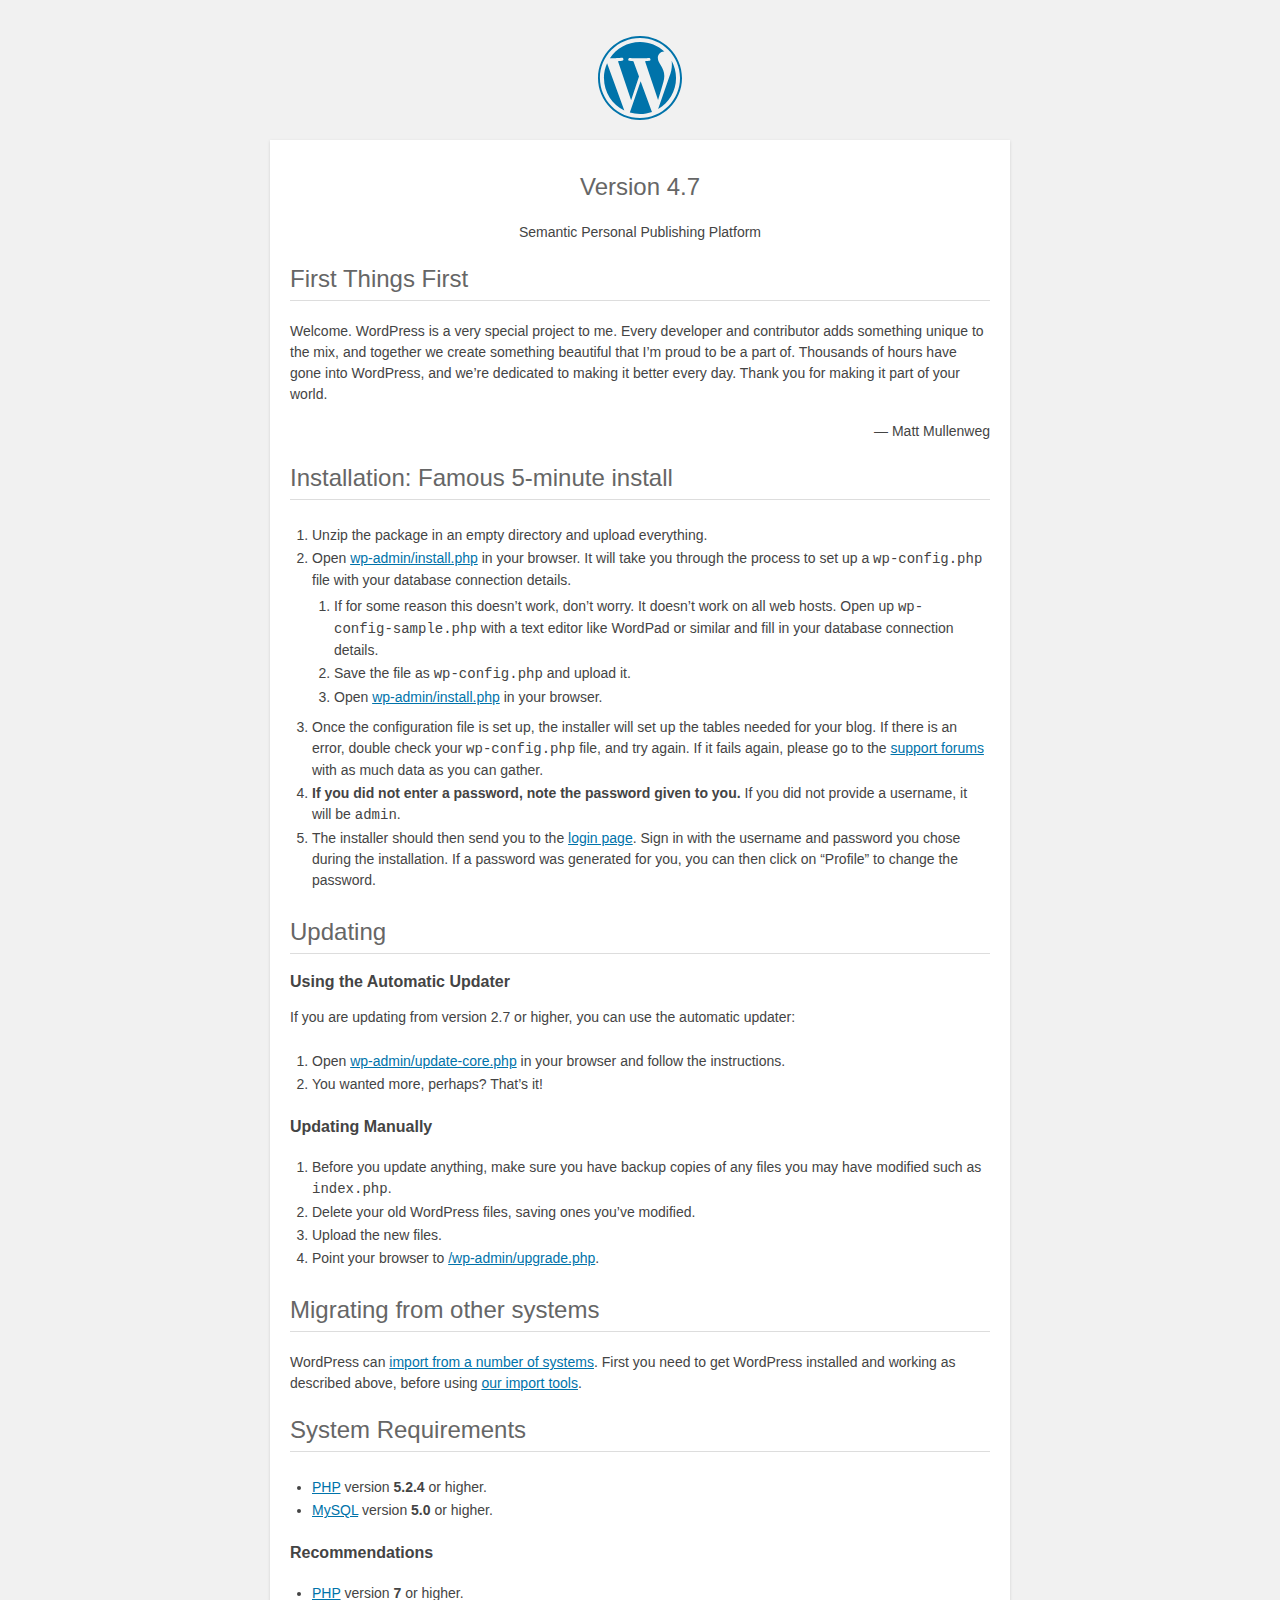
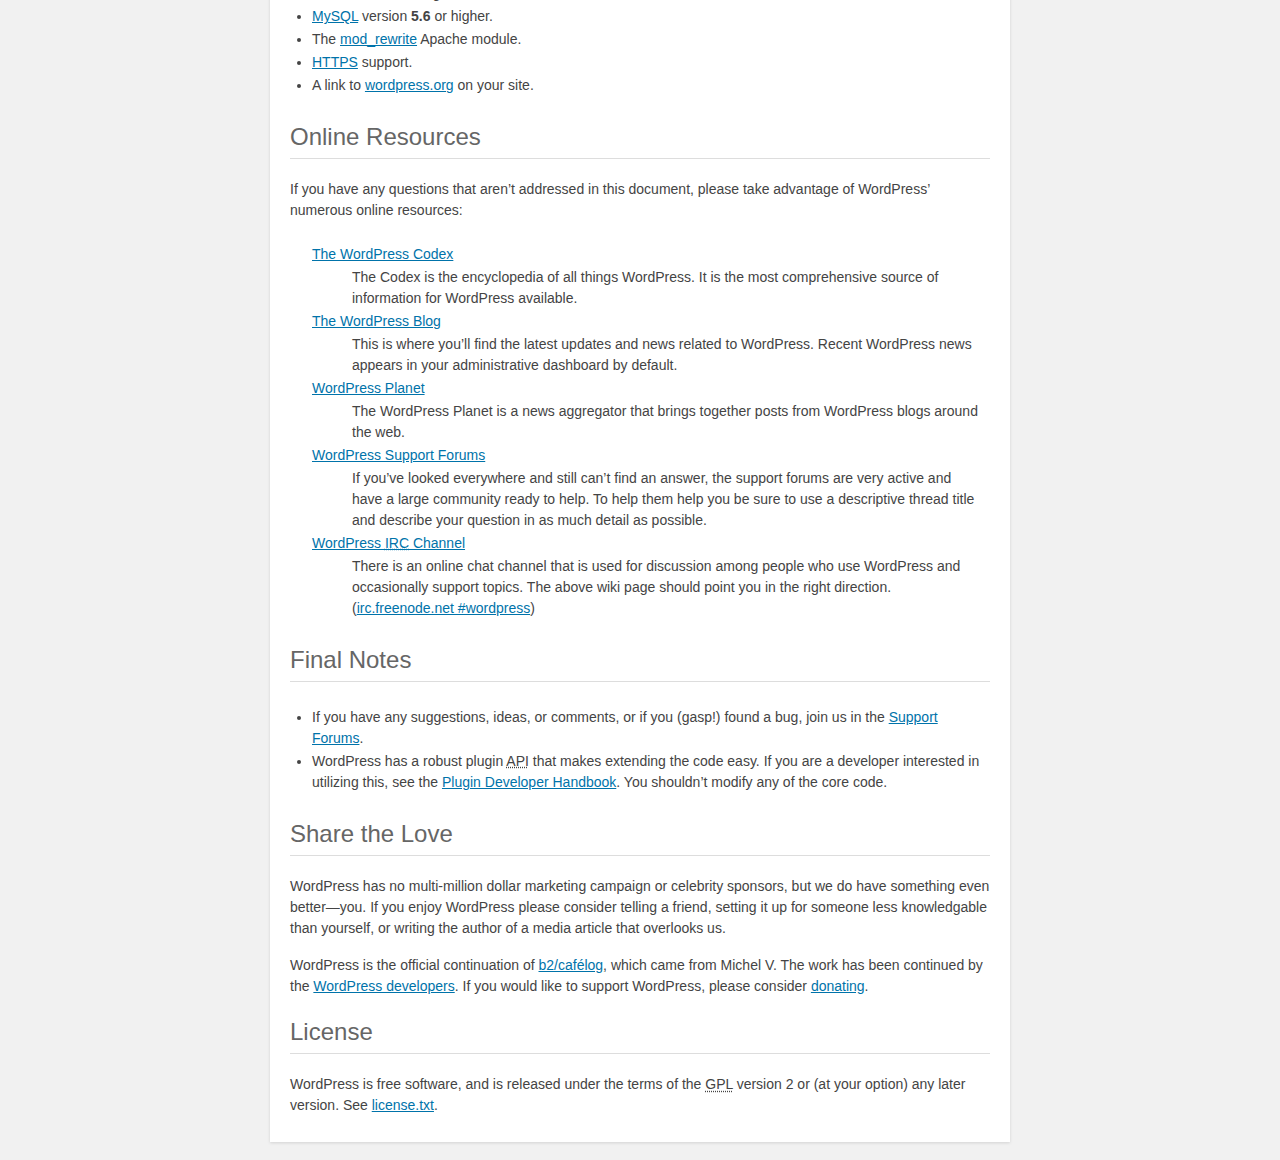
<file: readme.html>
<!DOCTYPE html>
<html>
<head>
	<meta name="viewport" content="width=device-width" />
	<meta http-equiv="Content-Type" content="text/html; charset=utf-8" />
	<title>WordPress &#8250; ReadMe</title>
	<link rel="stylesheet" href="wp-admin/css/install.css?ver=20100228" type="text/css" />
</head>
<body>
<h1 id="logo">
	<a href="https://wordpress.org/"><img alt="WordPress" src="wp-admin/images/wordpress-logo.png" /></a>
	<br /> Version 4.7
</h1>
<p style="text-align: center">Semantic Personal Publishing Platform</p>

<h2>First Things First</h2>
<p>Welcome. WordPress is a very special project to me. Every developer and contributor adds something unique to the mix, and together we create something beautiful that I&#8217;m proud to be a part of. Thousands of hours have gone into WordPress, and we&#8217;re dedicated to making it better every day. Thank you for making it part of your world.</p>
<p style="text-align: right">&#8212; Matt Mullenweg</p>

<h2>Installation: Famous 5-minute install</h2>
<ol>
	<li>Unzip the package in an empty directory and upload everything.</li>
	<li>Open <span class="file"><a href="wp-admin/install.php">wp-admin/install.php</a></span> in your browser. It will take you through the process to set up a <code>wp-config.php</code> file with your database connection details.
		<ol>
			<li>If for some reason this doesn&#8217;t work, don&#8217;t worry. It doesn&#8217;t work on all web hosts. Open up <code>wp-config-sample.php</code> with a text editor like WordPad or similar and fill in your database connection details.</li>
			<li>Save the file as <code>wp-config.php</code> and upload it.</li>
			<li>Open <span class="file"><a href="wp-admin/install.php">wp-admin/install.php</a></span> in your browser.</li>
		</ol>
	</li>
	<li>Once the configuration file is set up, the installer will set up the tables needed for your blog. If there is an error, double check your <code>wp-config.php</code> file, and try again. If it fails again, please go to the <a href="https://wordpress.org/support/" title="WordPress support">support forums</a> with as much data as you can gather.</li>
	<li><strong>If you did not enter a password, note the password given to you.</strong> If you did not provide a username, it will be <code>admin</code>.</li>
	<li>The installer should then send you to the <a href="wp-login.php">login page</a>. Sign in with the username and password you chose during the installation. If a password was generated for you, you can then click on &#8220;Profile&#8221; to change the password.</li>
</ol>

<h2>Updating</h2>
<h3>Using the Automatic Updater</h3>
<p>If you are updating from version 2.7 or higher, you can use the automatic updater:</p>
<ol>
	<li>Open <span class="file"><a href="wp-admin/update-core.php">wp-admin/update-core.php</a></span> in your browser and follow the instructions.</li>
	<li>You wanted more, perhaps? That&#8217;s it!</li>
</ol>

<h3>Updating Manually</h3>
<ol>
	<li>Before you update anything, make sure you have backup copies of any files you may have modified such as <code>index.php</code>.</li>
	<li>Delete your old WordPress files, saving ones you&#8217;ve modified.</li>
	<li>Upload the new files.</li>
	<li>Point your browser to <span class="file"><a href="wp-admin/upgrade.php">/wp-admin/upgrade.php</a>.</span></li>
</ol>

<h2>Migrating from other systems</h2>
<p>WordPress can <a href="https://codex.wordpress.org/Importing_Content">import from a number of systems</a>. First you need to get WordPress installed and working as described above, before using <a href="wp-admin/import.php" title="Import to WordPress">our import tools</a>.</p>

<h2>System Requirements</h2>
<ul>
	<li><a href="https://secure.php.net/">PHP</a> version <strong>5.2.4</strong> or higher.</li>
	<li><a href="https://www.mysql.com/">MySQL</a> version <strong>5.0</strong> or higher.</li>
</ul>

<h3>Recommendations</h3>
<ul>
	<li><a href="https://secure.php.net/">PHP</a> version <strong>7</strong> or higher.</li>
	<li><a href="https://www.mysql.com/">MySQL</a> version <strong>5.6</strong> or higher.</li>
	<li>The <a href="https://httpd.apache.org/docs/2.2/mod/mod_rewrite.html">mod_rewrite</a> Apache module.</li>
	<li><a href="https://wordpress.org/news/2016/12/moving-toward-ssl/">HTTPS</a> support.</li>
	<li>A link to <a href="https://wordpress.org/">wordpress.org</a> on your site.</li>
</ul>

<h2>Online Resources</h2>
<p>If you have any questions that aren&#8217;t addressed in this document, please take advantage of WordPress&#8217; numerous online resources:</p>
<dl>
	<dt><a href="https://codex.wordpress.org/">The WordPress Codex</a></dt>
		<dd>The Codex is the encyclopedia of all things WordPress. It is the most comprehensive source of information for WordPress available.</dd>
	<dt><a href="https://wordpress.org/news/">The WordPress Blog</a></dt>
		<dd>This is where you&#8217;ll find the latest updates and news related to WordPress. Recent WordPress news appears in your administrative dashboard by default.</dd>
	<dt><a href="https://planet.wordpress.org/">WordPress Planet</a></dt>
		<dd>The WordPress Planet is a news aggregator that brings together posts from WordPress blogs around the web.</dd>
	<dt><a href="https://wordpress.org/support/">WordPress Support Forums</a></dt>
		<dd>If you&#8217;ve looked everywhere and still can&#8217;t find an answer, the support forums are very active and have a large community ready to help. To help them help you be sure to use a descriptive thread title and describe your question in as much detail as possible.</dd>
	<dt><a href="https://codex.wordpress.org/IRC">WordPress <abbr title="Internet Relay Chat">IRC</abbr> Channel</a></dt>
		<dd>There is an online chat channel that is used for discussion among people who use WordPress and occasionally support topics. The above wiki page should point you in the right direction. (<a href="irc://irc.freenode.net/wordpress">irc.freenode.net #wordpress</a>)</dd>
</dl>

<h2>Final Notes</h2>
<ul>
	<li>If you have any suggestions, ideas, or comments, or if you (gasp!) found a bug, join us in the <a href="https://wordpress.org/support/">Support Forums</a>.</li>
	<li>WordPress has a robust plugin <abbr title="application programming interface">API</abbr> that makes extending the code easy. If you are a developer interested in utilizing this, see the <a href="https://developer.wordpress.org/plugins/">Plugin Developer Handbook</a>. You shouldn&#8217;t modify any of the core code.</li>
</ul>

<h2>Share the Love</h2>
<p>WordPress has no multi-million dollar marketing campaign or celebrity sponsors, but we do have something even better&#8212;you. If you enjoy WordPress please consider telling a friend, setting it up for someone less knowledgable than yourself, or writing the author of a media article that overlooks us.</p>

<p>WordPress is the official continuation of <a href="http://cafelog.com/">b2/caf&#233;log</a>, which came from Michel V. The work has been continued by the <a href="https://wordpress.org/about/">WordPress developers</a>. If you would like to support WordPress, please consider <a href="https://wordpress.org/donate/" title="Donate to WordPress">donating</a>.</p>

<h2>License</h2>
<p>WordPress is free software, and is released under the terms of the <abbr title="GNU General Public License">GPL</abbr> version 2 or (at your option) any later version. See <a href="license.txt">license.txt</a>.</p>

</body>
</html>
</file>
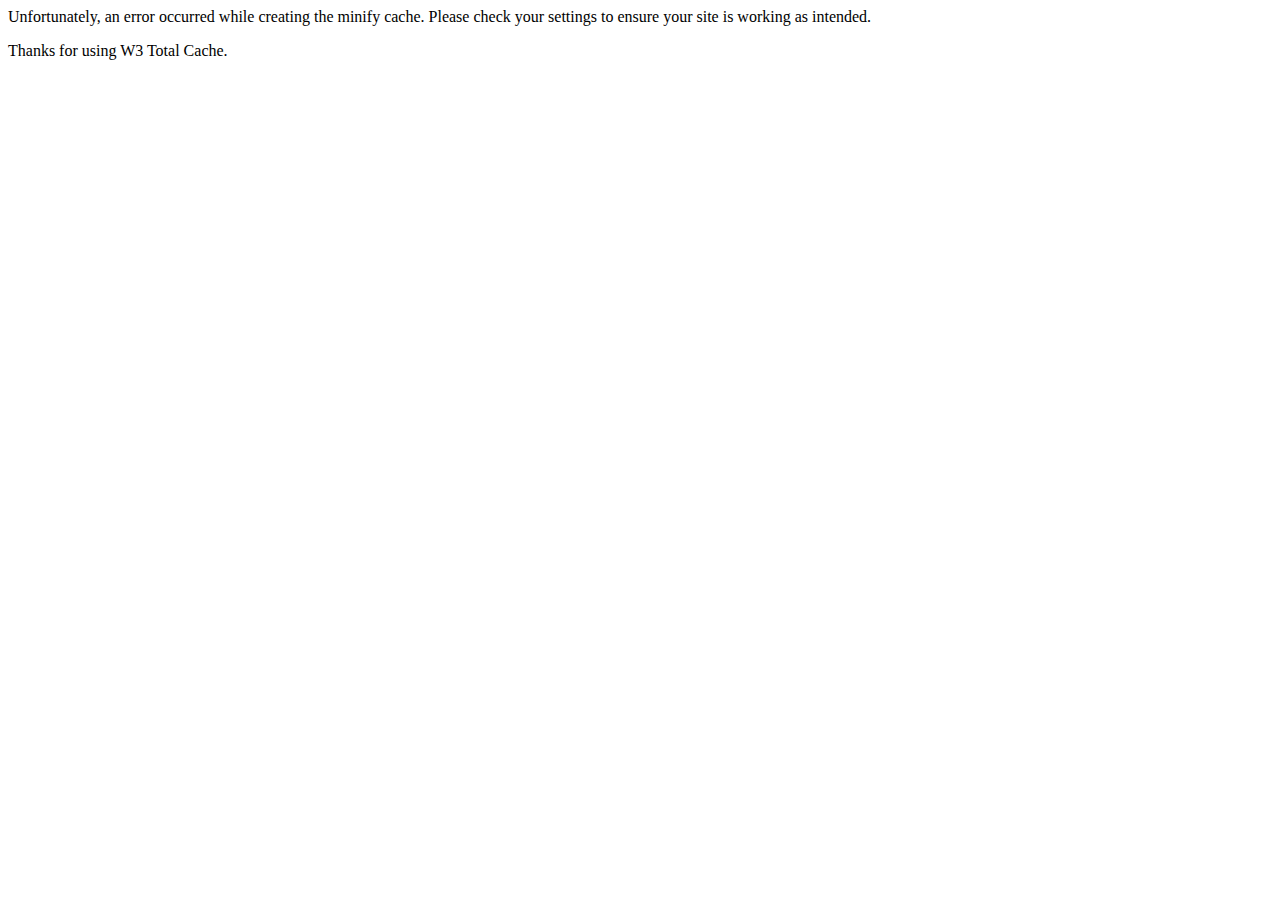
<file: wp-content/plugins/w3-total-cache/inc/email/minify_error_notification.html>
<html>
	<head></head>
	<body>
		<p>Unfortunately, an error occurred while creating the minify cache. Please check your settings to ensure your site is working as intended.</p>
		<p>Thanks for using W3 Total Cache.</p>
	</body>
</html>
</file>
<file: wp-admin/css/install.css>
html {
	background: #f1f1f1;
	margin: 0 20px;
}

body {
	background: #fff;
	color: #444;
	font-family: -apple-system, BlinkMacSystemFont, "Segoe UI", Roboto, Oxygen-Sans, Ubuntu, Cantarell, "Helvetica Neue", sans-serif;
	margin: 140px auto 25px;
	padding: 20px 20px 10px 20px;
	max-width: 700px;
	-webkit-font-smoothing: subpixel-antialiased;
	-webkit-box-shadow: 0 1px 3px rgba(0,0,0,0.13);
	box-shadow: 0 1px 3px rgba(0,0,0,0.13);
}

a {
	color: #0073aa;
}

a:hover,
a:active {
	color: #00a0d2;
}

a:focus {
	color: #124964;
	-webkit-box-shadow:
		0 0 0 1px #5b9dd9,
		0 0 2px 1px rgba(30, 140, 190, .8);
	box-shadow:
		0 0 0 1px #5b9dd9,
		0 0 2px 1px rgba(30, 140, 190, .8);
}

.ie8 a:focus {
	outline: #5b9dd9 solid 1px;
}

h1, h2 {
	border-bottom: 1px solid #ddd;
	clear: both;
	color: #666;
	font-size: 24px;
	padding: 0;
	padding-bottom: 7px;
	font-weight: 400;
}

h3 {
	font-size: 16px;
}

p, li, dd, dt {
	padding-bottom: 2px;
	font-size: 14px;
	line-height: 1.5;
}

code, .code {
	font-family: Consolas, Monaco, monospace;
}

ul, ol, dl {
	padding: 5px 5px 5px 22px;
}

a img {
	border:0
}
abbr {
	border: 0;
	font-variant: normal;
}

fieldset {
	border: 0;
	padding: 0;
	margin: 0;
}

label {
	cursor: pointer;
}

#logo {
	margin: 6px 0 14px 0;
	padding: 0 0 7px 0;
	border-bottom: none;
	text-align:center
}
#logo a {
	background-image: url(../images/w-logo-blue.png?ver=20131202);
	background-image: none, url(../images/wordpress-logo.svg?ver=20131107);
	-webkit-background-size: 84px;
	background-size: 84px;
	background-position: center top;
	background-repeat: no-repeat;
	color: #444; /* same as login.css */
	height: 84px;
	font-size: 20px;
	font-weight: 400;
	line-height: 1.3em;
	margin: -130px auto 25px;
	padding: 0;
	text-decoration: none;
	width: 84px;
	text-indent: -9999px;
	outline: none;
	overflow: hidden;
	display: block;
}

#logo a:focus {
	-webkit-box-shadow: none;
	box-shadow: none;
}

.step {
	margin: 20px 0 15px;
}
.step, th {
	text-align: left;
	padding: 0;
}
.language-chooser.wp-core-ui .step .button.button-large {
	height: 36px;
	font-size: 14px;
	line-height: 33px;
	vertical-align: middle;
}
textarea {
	border: 1px solid #ddd;
	font-family: -apple-system, BlinkMacSystemFont, "Segoe UI", Roboto, Oxygen-Sans, Ubuntu, Cantarell, "Helvetica Neue", sans-serif;
	width: 100%;
	-webkit-box-sizing: border-box;
	-moz-box-sizing: border-box;
	box-sizing: border-box;
}

.form-table {
	border-collapse: collapse;
	margin-top: 1em;
	width: 100%;
}

.form-table td {
	margin-bottom: 9px;
	padding: 10px 20px 10px 0;
	font-size: 14px;
	vertical-align: top
}

.form-table th {
	font-size: 14px;
	text-align: left;
	padding: 10px 20px 10px 0;
	width: 140px;
	vertical-align: top;
}

.form-table code {
	line-height: 18px;
	font-size: 14px;
}

.form-table p {
	margin: 4px 0 0 0;
	font-size: 11px;
}

.form-table input {
	line-height: 20px;
	font-size: 15px;
	padding: 3px 5px;
	border: 1px solid #ddd;
	-webkit-box-shadow: inset 0 1px 2px rgba(0,0,0,0.07);
	box-shadow: inset 0 1px 2px rgba(0,0,0,0.07);
}

input,
submit {
	font-family: -apple-system, BlinkMacSystemFont, "Segoe UI", Roboto, Oxygen-Sans, Ubuntu, Cantarell, "Helvetica Neue", sans-serif;
}

.form-table input[type=text],
.form-table input[type=email],
.form-table input[type=url],
.form-table input[type=password] {
	width: 206px;
}

.form-table th p {
	font-weight: 400;
}

.form-table.install-success th,
.form-table.install-success td {
	vertical-align: middle;
	padding: 16px 20px 16px 0;
}

.form-table.install-success td p {
	margin: 0;
	font-size: 14px;
}

.form-table.install-success td code {
	margin: 0;
	font-size: 18px;
}

#error-page {
	margin-top: 50px;
}

#error-page p {
	font-size: 14px;
	line-height: 18px;
	margin: 25px 0 20px;
}

#error-page code, .code {
	font-family: Consolas, Monaco, monospace;
}

.wp-hide-pw > .dashicons {
	line-height: inherit;
}

#pass-strength-result {
	background-color: #eee;
	border: 1px solid #ddd;
	color: #23282d;
	margin: -2px 5px 5px 0px;
	padding: 3px 5px;
	text-align: center;
	width: 218px;
	-webkit-box-sizing: border-box;
	-moz-box-sizing: border-box;
	box-sizing: border-box;
	opacity: 0;
}

#pass-strength-result.short {
	background-color: #f1adad;
	border-color: #e35b5b;
	opacity: 1;
}

#pass-strength-result.bad {
	background-color: #fbc5a9;
	border-color: #f78b53;
	opacity: 1;
}

#pass-strength-result.good {
	background-color: #ffe399;
	border-color: #ffc733;
	opacity: 1;
}

#pass-strength-result.strong {
	background-color: #c1e1b9;
	border-color: #83c373;
	opacity: 1;
}

#pass1.short, #pass1-text.short {
	border-color: #e35b5b;
}

#pass1.bad, #pass1-text.bad {
	border-color: #f78b53;
}

#pass1.good, #pass1-text.good {
	border-color: #ffc733;
}

#pass1.strong, #pass1-text.strong {
	border-color: #83c373;
}

.pw-weak {
	display: none;
}

.message {
	border-left: 4px solid #dc3232;
	padding: .7em .6em;
	background-color: #fbeaea;
}

/* rtl:ignore */
#dbname,
#uname,
#pwd,
#dbhost,
#prefix,
#user_login,
#admin_email,
#pass1,
#pass2 {
	direction: ltr;
}

#pass1-text,
.show-password #pass1 {
	display: none;
}

.show-password #pass1-text
{
	display: inline-block;
}

.form-table span.description.important {
	font-size: 12px;
}


/* localization */
body.rtl,
.rtl textarea,
.rtl input,
.rtl submit {
	font-family: Tahoma, sans-serif;
}

:lang(he-il) body.rtl,
:lang(he-il) .rtl textarea,
:lang(he-il) .rtl input,
:lang(he-il) .rtl submit {
	font-family: Arial, sans-serif;
}

@media only screen and (max-width: 799px) {
	body {
		margin-top: 115px;
	}
	#logo a {
		margin: -125px auto 30px;
	}
}

@media screen and ( max-width: 782px ) {

	.form-table {
		margin-top: 0;
	}

	.form-table th,
	.form-table td {
		display: block;
		width: auto;
		vertical-align: middle;
	}

	.form-table th {
		padding: 20px 0 0;
	}

	.form-table td {
		padding: 5px 0;
		border: 0;
		margin: 0;
	}

	textarea,
	input {
		font-size: 16px;
	}

	.form-table td input[type="text"],
	.form-table td input[type="email"],
	.form-table td input[type="url"],
	.form-table td input[type="password"],
	.form-table td select,
	.form-table td textarea,
	.form-table span.description {
		width: 100%;
		font-size: 16px;
		line-height: 1.5;
		padding: 7px 10px;
		display: block;
		max-width: none;
		-webkit-box-sizing: border-box;
		-moz-box-sizing: border-box;
		box-sizing: border-box;
	}

}

body.language-chooser {
	max-width: 300px;
}

.language-chooser select {
	padding: 8px;
	width: 100%;
	display: block;
	border: 1px solid #ddd;
	background-color: #fff;
	color: #32373c;
	font-size: 16px;
	font-family: Arial, sans-serif;
	font-weight: 400;
}

.language-chooser p {
	text-align: right;
}

.screen-reader-input,
.screen-reader-text {
	position: absolute;
	margin: -1px;
	padding: 0;
	height: 1px;
	width: 1px;
	overflow: hidden;
	clip: rect(0 0 0 0);
	border: 0;
}

.spinner {
	background: url(../images/spinner.gif) no-repeat;
	-webkit-background-size: 20px 20px;
	background-size: 20px 20px;
	visibility: hidden;
	opacity: 0.7;
	filter: alpha(opacity=70);
	width: 20px;
	height: 20px;
	margin: 2px 5px 0;
}

.step .spinner {
	display: inline-block;
	vertical-align: middle;
	margin-right: 15px;
}

.button.hide-if-no-js,
.hide-if-no-js {
	display: none;
}

/**
 * HiDPI Displays
 */
@media print,
  (-webkit-min-device-pixel-ratio: 1.25),
  (min-resolution: 120dpi) {

	.spinner {
		background-image: url(../images/spinner-2x.gif);
	}

}
</file>
